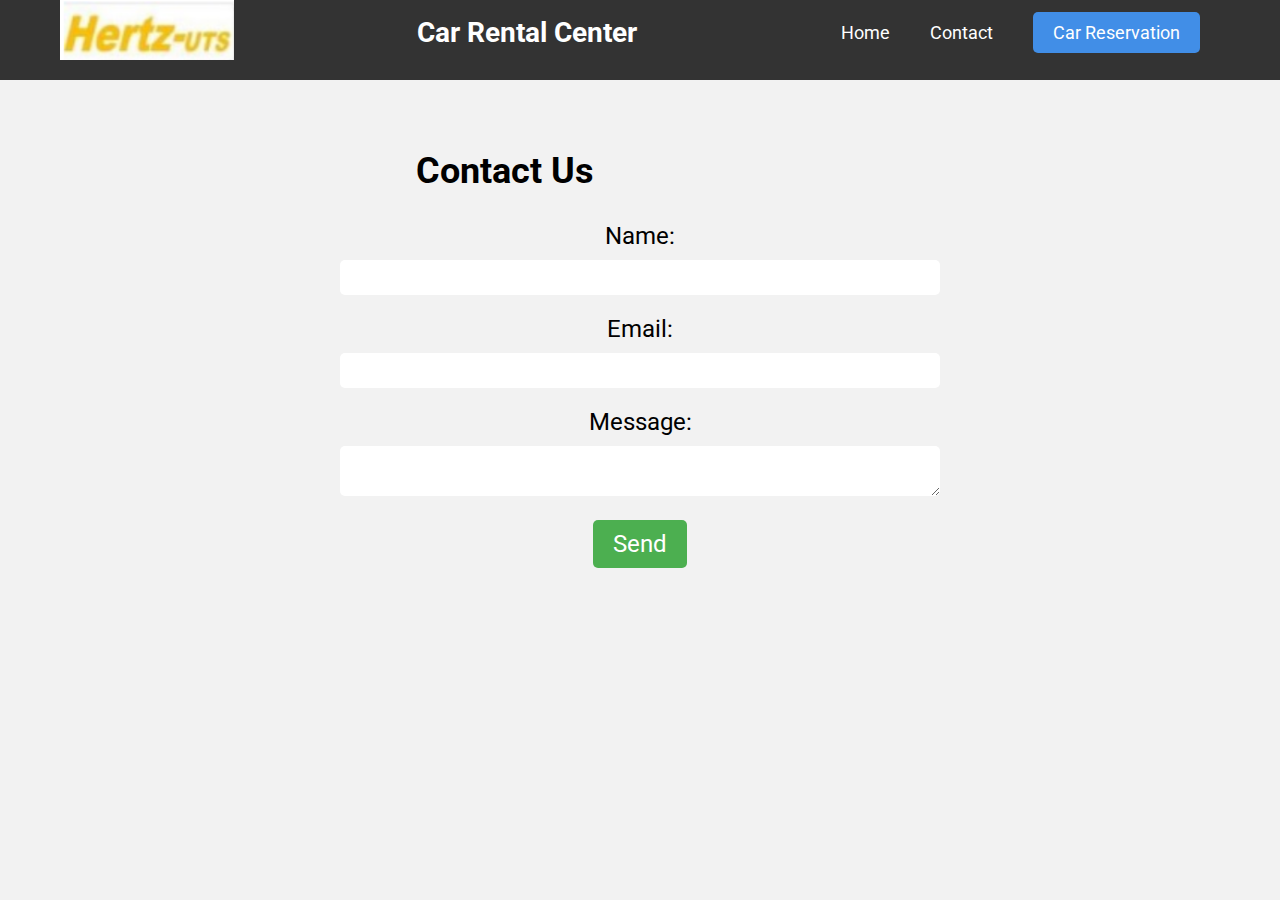
<file: contact.html>
<!DOCTYPE html>
<html lang="en">
<head>
  <meta charset="UTF-8">
  <meta name="viewport" content="width=device-width, initial-scale=1.0">
  <title>Contact Us</title>
  <link rel="stylesheet" href="./style.css">
  <script src="./script.js"></script>
</head>
<body>
  <section id="nav">
    <nav>
      <div class="nav__container">
        <figure>
          <img class="logo" src="./assets/logo.png" alt="Website Logo">
        </figure>
        <h1>Car Rental Center</h1>
        <ul class="nav__links">
          <li><a href="index.html" class="nav__link">Home</a></li>
          <li><a href="contact.html" class="nav__link">Contact</a></li>
          <li><method='post'>
            <a id="reserveButton" class="blue nav__link" href="viewCart.html">Car Reservation</a>
          </form></li>
        </ul>
      </div>
    </nav>
  </section>

  <section id="contact">
    <div class="contact__container">
      <h2>Contact Us</h2>
      <form>
        <div class="form__group">
          <label for="name">Name:</label>
          <input type="text" id="name" name="name" required>
        </div>
        <div class="form__group">
          <label for="email">Email:</label>
          <input type="email" id="email" name="email" required>
        </div>
        <div class="form__group">
          <label for="message">Message:</label>
          <textarea id="message" name="message" required></textarea>
        </div>
        <div class="form__group">
          <button type="submit">Send</button>
        </div>
        <div class="success-message" id="successMessage">Your enquiry has been received. Our staffing team will contact you shortly.</div>
      </form>
    </div>
  </section>
</body>
</html>
</file>
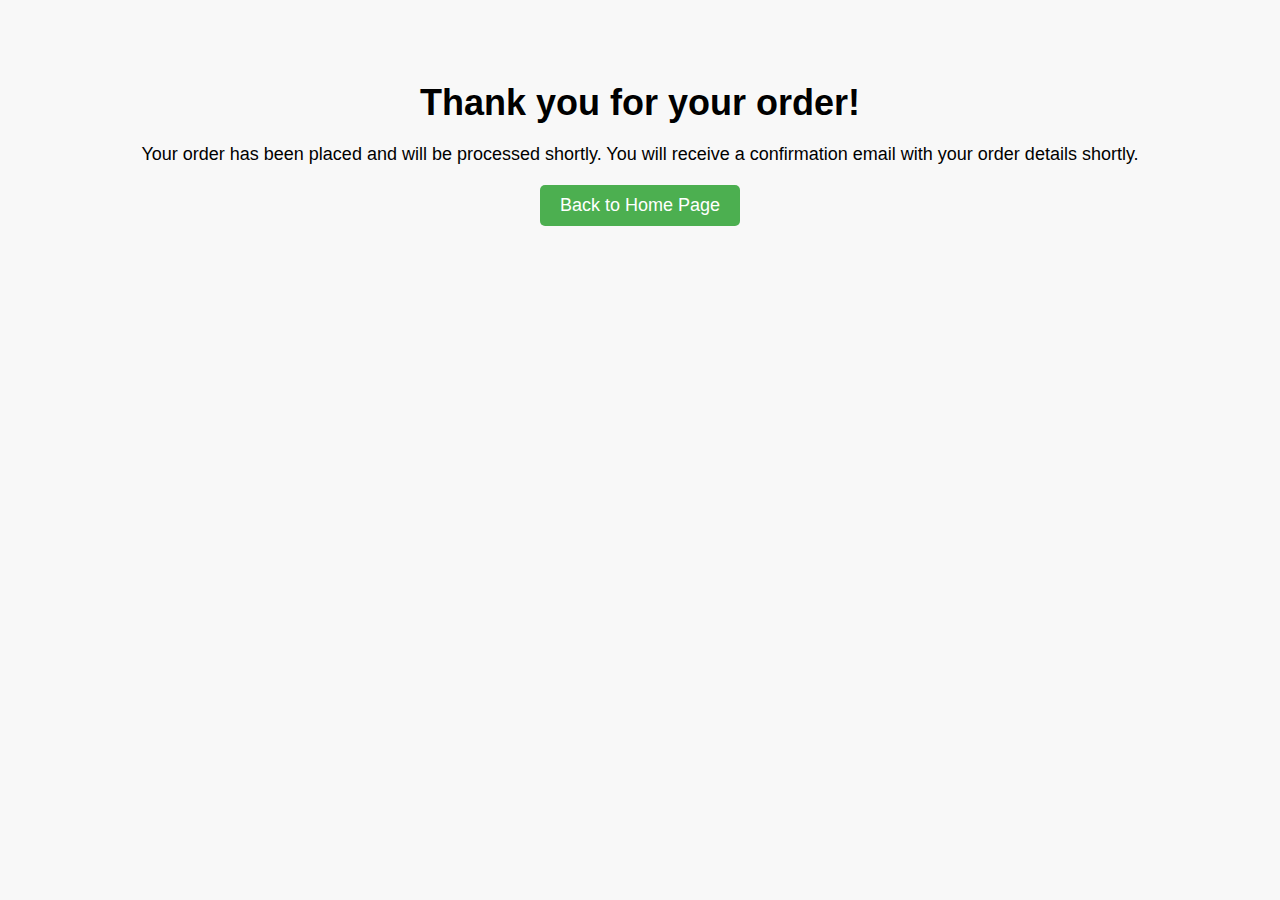
<file: thankyou.html>
<!DOCTYPE html>
<html lang="en">
  <head>
    <meta charset="UTF-8" />
    <meta http-equiv="X-UA-Compatible" content="IE=edge" />
    <meta name="viewport" content="width=device-width, initial-scale=1.0" />
    <title>Thank you for your order!</title>
    <style>
      body {
        background-color: #f8f8f8;
        font-family: Arial, sans-serif;
        text-align: center;
        padding-top: 50px;
      }

      h1 {
        font-size: 36px;
        margin-bottom: 20px;
      }

      p {
        font-size: 18px;
        margin-bottom: 20px;
      }

      button {
        padding: 10px 20px;
        font-size: 18px;
        background-color: #4caf50;
        color: #fff;
        border: none;
        border-radius: 5px;
        cursor: pointer;
      }
    </style>
  </head>
  <body>
    <h1>Thank you for your order!</h1>
    <p>
      Your order has been placed and will be processed shortly. You will receive
      a confirmation email with your order details shortly.
    </p>
    <button onclick="window.location.href='index.html'">
      Back to Home Page
    </button>
  </body>
</html>
</file>
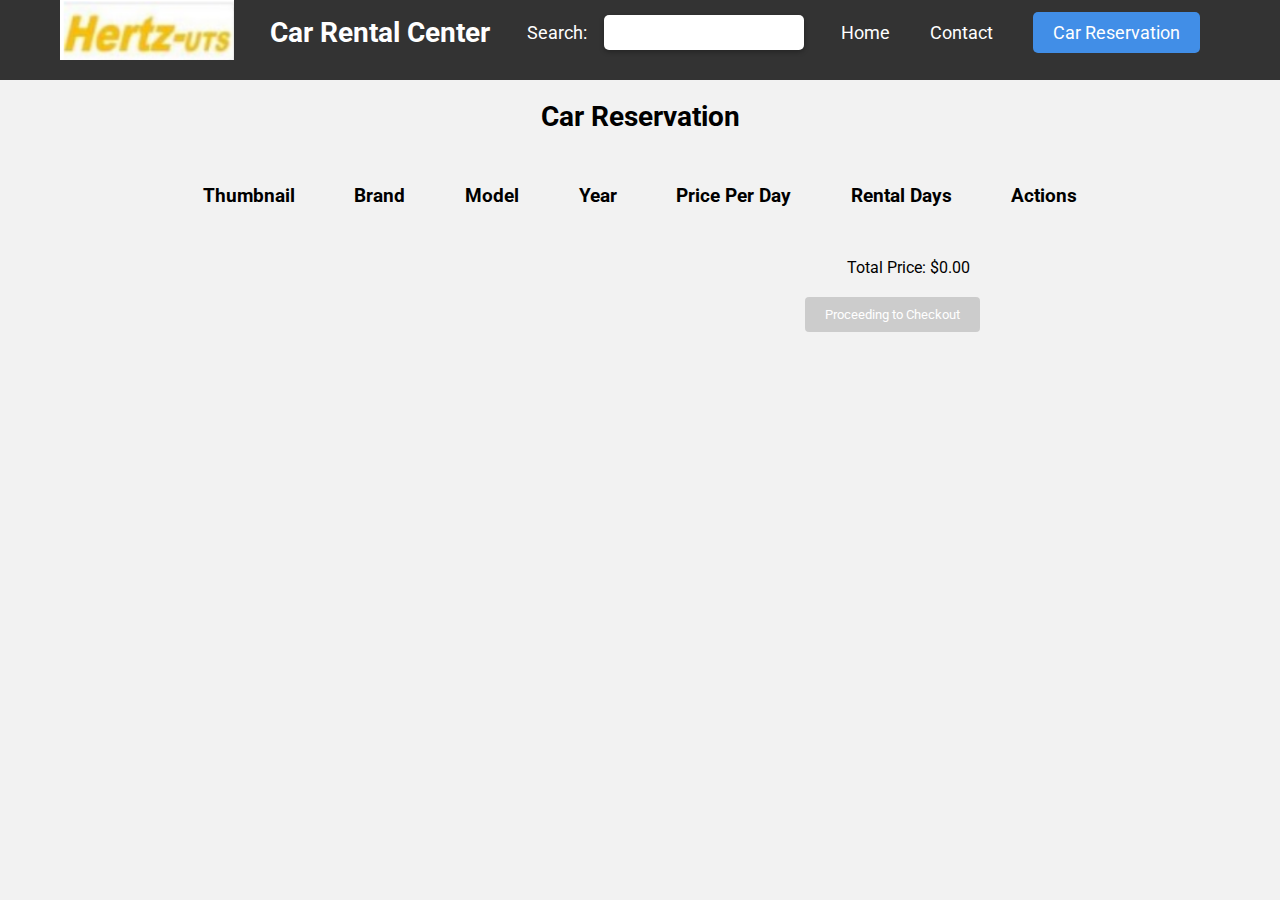
<file: viewCart.html>
<!DOCTYPE html>
<html lang="en">
<head>
    <meta charset="UTF-8">
    <meta http-equiv="X-UA-Compatible" content="IE=edge">
    <meta name="viewport" content="width=device-width, initial-scale=1.0">
    <script src="https://code.jquery.com/jquery-3.6.0.min.js"></script>
    <link rel="stylesheet" href="./style.css" />
    <script src="./script.js"></script>
    <script src="./viewCart.js"></script>
    <title>View Shopping Cart</title>
</head>
<body>
<!-- viewcart.html -->
<section id="nav">
  <nav>
    <div class="nav__container">
      <figure>
        <img class="logo" src="./assets/logo.png" alt="Website Logo">
      </figure>
      <h1>Car Rental Center</h1>
      <label for="search">Search:</label>
      <input type="text" id="search" name="search">
      <ul class="nav__links">
        <li><a href="index.html" class="nav__link">Home</a></li>
        <li><a href="contact.html" class="nav__link">Contact</a></li>
        <li> 
          <a id="reserveButton" class="blue nav__link" href="viewCart.html">Car Reservation</a>
        </li>
      </ul>
      <div class="cart-icon">
        <a href="viewCart.html" id="reserveButton"><i class="fas fa-shopping-cart"></i></a>
      </div>
    </div>
  </nav>
</section>
<!-- HTML code for the cart table -->
<table>
    <thead>
      <h1 class="title">Car Reservation</h1>
      <tr>
        <th>Thumbnail</th>
        <th>Brand</th>
        <th>Model</th>
        <th>Year</th>
        <th>Price Per Day</th>
        <th>Rental Days</th>
        <th>Actions</th>
      </tr>
    </thead>
    <tbody id="cartTableBody">
    </tbody>
  </table>
  
  <!-- HTML element for displaying the total cart price -->
  <div class="action">
    <p>Total Price: <span id="totalPrice"></span></p>
  </div>
  <!-- HTML element for displaying the total cart price and checkout button -->
  <div class="action">
    <a href="checkout.html"><button id="checkoutButton">Proceeding to Checkout</button></a>
  </div>
  <script>
    $(document).ready(function() {
      // Get the cart table body
      var cartTableBody = $("#cartTableBody");

      // Check if the cart is empty
      if (cartTableBody.children().length === 0) {
        // If the cart is empty, disable the checkout button
        $("#checkoutButton").addClass("disabled");
      }
    });
  </script>
</body>
</html>
</file>
<file: style.css>
@import url("https://fonts.googleapis.com/css2?family=Roboto:wght@400;500;700&display=swap");

:root {
  --orange: #ff7800;
  --black: #130f40;
  --light-color: #666;
  --box-shadow: 0 0.5rem 1rem rgba(0, 0, 0, 0.1);
  --border: 0.2rem solid rgba(0, 0, 0, 0.1);
  --outline: 0.1rem solid rgba(0, 0, 0, 0.1);
  --outline-hover: 0.2rem solid var(--black);
}

* {
  padding: 0;
  margin: 0;
  box-sizing: border-box;
  font-family: "Roboto", sans-serif;
}

#search {
  padding: 8px;
  border-radius: 5px;
  border: none;
  box-shadow: 0px 2px 5px rgba(0, 0, 0, 0.3);
  font-size: 16px;
  margin: -20px;
  width: 200px;
}

#search:focus {
  outline: none;
}

nav label {
  color: white;
  font-size: 18px;
}
/* Set global font */
/* Global Styles */
body {
  background-color: #f2f2f2;
}

/* Navigation Styles */
#nav {
  background-color: #333;
  color: white;
  height: 80px;
}

.nav__container {
  display: flex;
  justify-content: space-between;
  align-items: center;
  height: 100%;
  margin: 0 auto;
  max-width: 1200px;
  padding: 0 20px;
}

.blue {
  display: inline-block;
  padding: 10px 20px;
  background-color: #418ee7;
  color: white;
  text-decoration: none;
  border-radius: 5px;
}

.cart-icon {
  position: fixed;
  bottom: 20px;
  right: 20px;
  font-size: 4rem;
}

.cart-icon a {
  color: black;
  text-decoration: none;
}

.cart-icon a:hover {
  color: red;
}

.logo {
  height: 60px;
}

.nav__search input[type="text"] {
  border: none;
  outline: none;
  width: 70%;
  padding: 10px;
  font-size: 14px;
}

h1 {
  margin: 0;
  font-size: 28px;
}

.nav__links {
  list-style: none;
  display: flex;
  align-items: center;
  margin: 0;
}

.nav__link {
  text-decoration: none;
  color: white;
  margin: 0 20px;
  font-size: 18px;
  cursor: pointer;
}

.nav__link:hover {
  text-decoration: underline;
}

.nav__link--primary {
  background-color: #ff9000;
  color: white;
  border-radius: 4px;
  padding: 10px 20px;
}

/* Table Styles */
#carTable {
  border-collapse: collapse;
  margin: 0 auto;
  width: 100%;
  margin-top: 30px;
}

#carTable th,
#carTable td {
  border: 1px solid #ddd;
  padding: 10px;
  text-align: center;
}

#carTable th {
  background-color: #f2f2f2;
  font-size: 18px;
}

.car-img {
  max-width: 150px;
  height: auto;
  border-radius: 4px;
}

#carTable tbody tr:nth-child(even) {
  background-color: #f2f2f2;
}

button {
  background-color: #ff9000;
  color: white;
  border-radius: 4px;
  border: none;
  padding: 10px 20px;
  cursor: pointer;
}

button:hover {
  background-color: #e68a00;
}

.footer {
  font-size: 1.5rem;
  color: var(--black);
  padding: 1rem 0;
  display: flex;
  align-items: center;
  justify-content: center;
  background: var(--orange);
}

/* styles for screens smaller than 768px wide */
@media screen and (max-width: 767px) {
  /* adjust table font size and cell padding */
  table {
    font-size: 0.8em;
  }
  td,
  th {
    padding: 0.5em;
  }
  /* center align table cells */
  td,
  th {
    text-align: center;
  }
  /* display table rows as blocks */
  tr {
    display: block;
    margin-bottom: 1em;
    border: 1px solid #ccc;
    padding: 0.5em;
  }
  /* hide table header row */
  thead {
    display: none;
  }
  /* add margin to image */
  .car-img {
    margin-bottom: 1em;
  }
}

/* styles for screens larger than 768px wide */
@media screen and (min-width: 768px) {
  /* adjust table font size and cell padding */
  table {
    font-size: 1em;
  }
  td,
  th {
    padding: 1em;
  }
  /* display table rows as table rows */
  tr {
    display: table-row;
    margin-bottom: 0;
    border: none;
    padding: 0;
  }
  /* show table header row */
  thead {
    display: table-header-group;
  }
  /* reset image margin */
  .car-img {
    margin-bottom: 0;
  }
}

/* styles for screens larger than 1024px wide */
@media screen and (min-width: 1024px) {
  /* adjust table font size and cell padding */
  table {
    font-size: 1.2em;
  }
  td,
  th {
    padding: 1.5em;
  }
}

/* Style for the contact form */
#contact {
  background-color: #f2f2f2;
  padding: 50px 0;
}

.contact__container {
  max-width: 600px;
  margin: 0 auto;
  text-align: center;
}

.contact__container h2 {
  font-size: 36px;
  margin-bottom: 30px;
}

.form__group {
  margin-bottom: 20px;
}

.form__group label {
  display: block;
  font-size: 24px;
  margin-bottom: 10px;
}

.form__group input,
.form__group textarea {
  border: none;
  border-radius: 5px;
  padding: 10px;
  width: 100%;
}

.form__group input:focus,
.form__group textarea:focus {
  outline: none;
  box-shadow: 0px 0px 5px rgba(0, 0, 0, 0.2);
}

.form__group button {
  background-color: #4caf50;
  color: white;
  border: none;
  border-radius: 5px;
  padding: 10px 20px;
  font-size: 24px;
  cursor: pointer;
}

.form__group button:hover {
  background-color: #3e8e41;
}

@media screen and (max-width: 768px) {
  .contact__container h2 {
    font-size: 28px;
  }

  .form__group label {
    font-size: 20px;
  }

  .form__group input,
  .form__group textarea {
    padding: 8px;
  }

  .form__group button {
    font-size: 20px;
    padding: 8px 16px;
  }
}

.car-thumbnail {
  width: 200px;
  height: auto;
}

.title {
  display: flex;
  align-items: center;
  flex-direction: column;
  margin-top: 20px;
  margin-bottom: 20px;
}

h2 {
  display: flex;
  align-items: center;
  flex-direction: column;
  margin-top: 20px;
  margin-bottom: 20px;
  margin-right: 270px;
}

.details {
  display: block;
  margin: 20px auto;
  max-width: 600px; /* optional, adjust to your preference */
}


/* Center the table */
table {
  margin: 0 auto;
}

.actions {
  display: flex;
  flex-direction: row-reverse;
  margin-right: 100px;
  align-items: center;
  margin-top: 10px;
}

#checkoutForm {
  max-width: 600px;
  margin: 0 auto;
  padding: 20px;
  background-color: #fff;
  border-radius: 5px;
  box-shadow: var(--box-shadow);
}

#checkoutForm label {
  display: block;
  font-size: 18px;
  margin-bottom: 10px;
}

#checkoutForm input[type="text"],
#checkoutForm input[type="email"],
#checkoutForm select {
  width: 100%;
  padding: 10px;
  border: var(--border);
  border-radius: 5px;
  font-size: 16px;
  margin-bottom: 20px;
}

#checkoutForm input[type="submit"] {
  background-color: var(--orange);
  color: white;
  border: none;
  border-radius: 5px;
  padding: 10px 20px;
  font-size: 18px;
  cursor: pointer;
}

#checkoutForm input[type="submit"]:hover {
  background-color: #e68a00;
}

#checkoutForm span#totalPrice {
  font-weight: bold;
}

@media screen and (max-width: 768px) {
  #checkoutForm {
    padding: 10px;
  }

  #checkoutForm input[type="text"],
  #checkoutForm input[type="email"],
  #checkoutForm select {
    font-size: 14px;
    padding: 8px;
  }

  #checkoutForm input[type="submit"] {
    font-size: 16px;
    padding: 8px 16px;
  }
}

.payment {
  margin-bottom: 20px;
}

.actions {
  display: flex;
  justify-content: flex-end;
  margin-top: 20px;
}

.checkout-buttons button {
  background-color: #418ee7;
  color: white;
  border-radius: 4px;
  border: none;
  padding: 10px 20px;
  margin-right: 10px;
  cursor: pointer;
}

.checkout-buttons button:hover {
  background-color: #1ca4d6;
}

.checkout-buttons input[type="submit"] {
  background-color: #418ee7;
  color: white;
  border-radius: 4px;
  border: none;
  padding: 10px 20px;
  cursor: pointer;
}

.checkout-buttons input[type="submit"]:hover {
  background-color: #e68a00;
}

.success-message {
  display: none;
  background-color: #e6f7ed;
  border: 1px solid #9ae6b4;
  color: #1b5e20;
  padding: 10px;
  margin-top: 10px;
  border-radius: 4px;
}

.action {
  display: flex;
  justify-content: flex-end;
  align-items: center;
  margin-top: 20px;
  margin-right: 300px;
}

.action p {
  margin-right: 10px;
}
</file>
